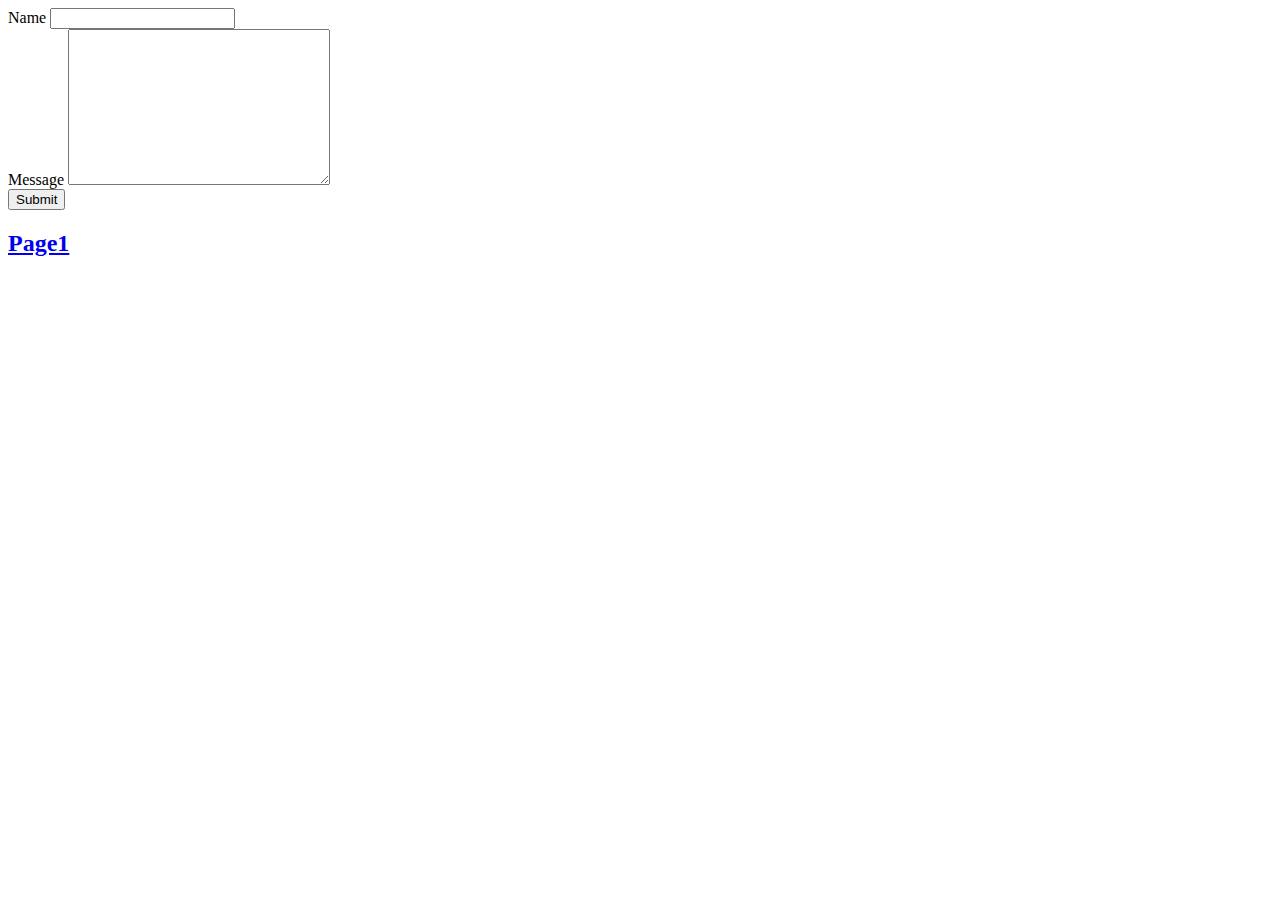
<file: page2.html>
<!DOCTYPE html>
<html lang="en" xmlns="http://www.w3.org/1999/html">
<head>
    <meta charset="UTF-8">
    <title>Page 2</title>
</head>
<body>
<form action="#">
<div>
    <label for="name">Name</label>
    <input type="text" name="name"  id="name">
</div>
 <div>
     <label for ="message"> Message</label>
     <textarea name="message" id="message" cols="30" rows="10"></textarea>
 </div>
<div>
    <button type="submit"> Submit</button>

</div>
</form>
<h2><a href="index.html"> Page1</a></h2>

</body>
</html>
</file>
